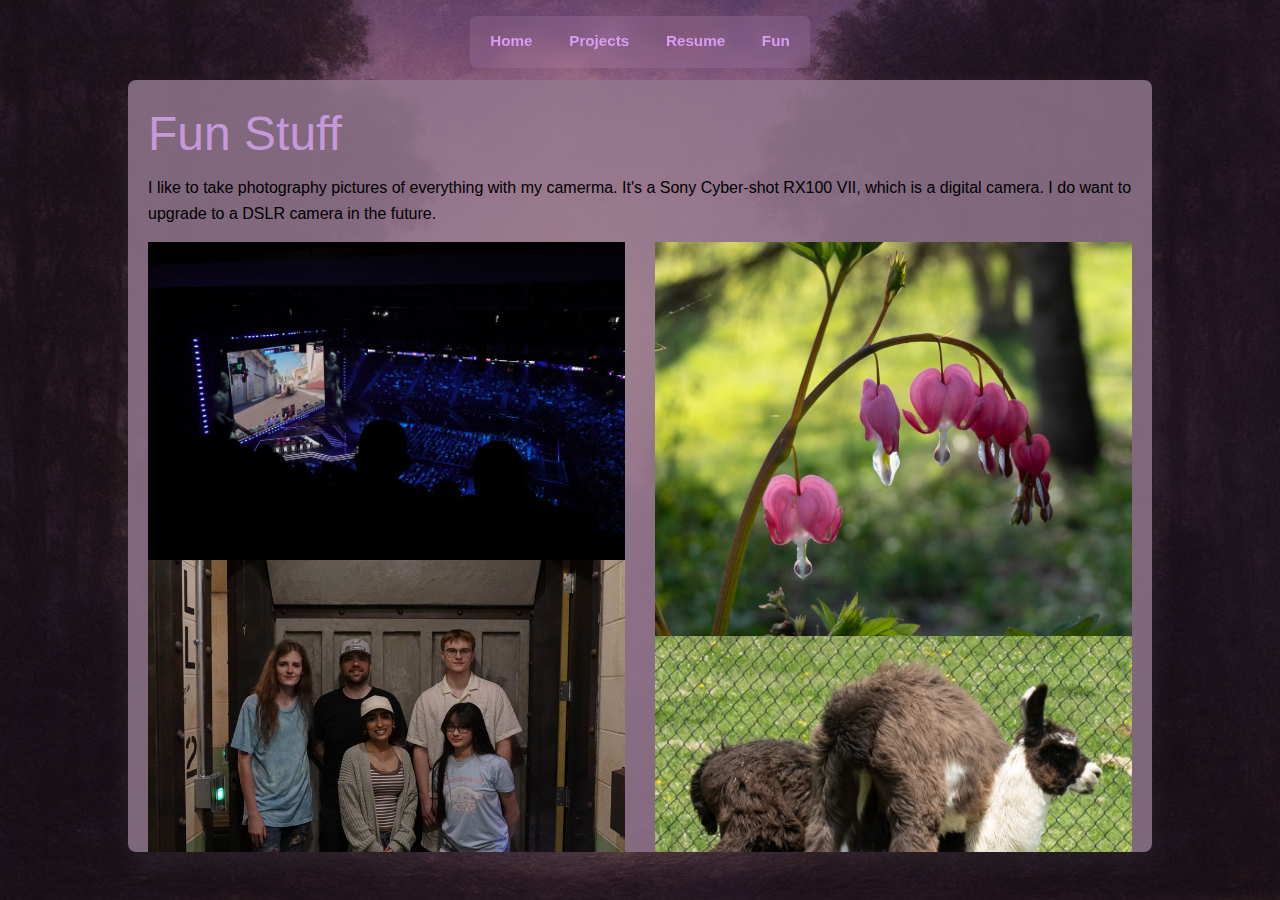
<file: fun.html>
<!doctype html>
<html lang="en">
<head>
  <meta charset="utf-8">
  <meta name="viewport" content="width=device-width, initial-scale=1.0">
  <title>Fun Stuff — Personal Site</title>
  <link rel="stylesheet" href="css/foundation.min.css">
  <link rel="stylesheet" href="css/style.css">
</head>
<body>
  <nav class="buttons" aria-label="Primary">
    <a href="index.html">Home</a>
    <a href="projects.html">Projects</a>
    <a href="resume.html">Resume</a>
    <a href="fun.html">Fun</a>
  </nav>

  <div class="box" tabindex="0">
    <h1>Fun Stuff</h1>
    <p>I like to take photography pictures of everything with my camerma. It's a Sony Cyber-shot RX100 VII, which is a digital camera.
      I do want to upgrade to a DSLR camera in the future.
    </p>

    <div class="grid-x grid-margin-x medium-up-2">
      <div class="cell">
        <img src="images/fun1.jpg" alt="Major" class="media-thumb">
        <img src="images/fun2.png" alt="Major" class="media-thumb">
        <p>This summer I went to Austin, Texas to watch CS2's first USA tournament. The Tickets sold crazy fast.
          I had the chance of meeting with my online friends in real life. It was a very fun experience. Here is one out of many groups of friends I got to meet with.
          We did an escape room together.
        </p>
      </div>
      <div class="cell">
        <img src="images/fun3.png" alt="Photography" class="media-thumb">
        <img src="images/fun4.png" alt="Photography" class="media-thumb">
        <img src="images/fun5.png" alt="Photography" class="media-thumb">
        <img src="images/fun6.png" alt="Photography" class="media-thumb">
        <p>These are some of the pictures I took with my camera that I find funny and nice.</p>
      </div>

  <script src="js/vendor/jquery.js"></script>
  <script src="js/vendor/what-input.js"></script>
  <script src="js/vendor/foundation.min.js"></script>
</body>
</html>
</file>
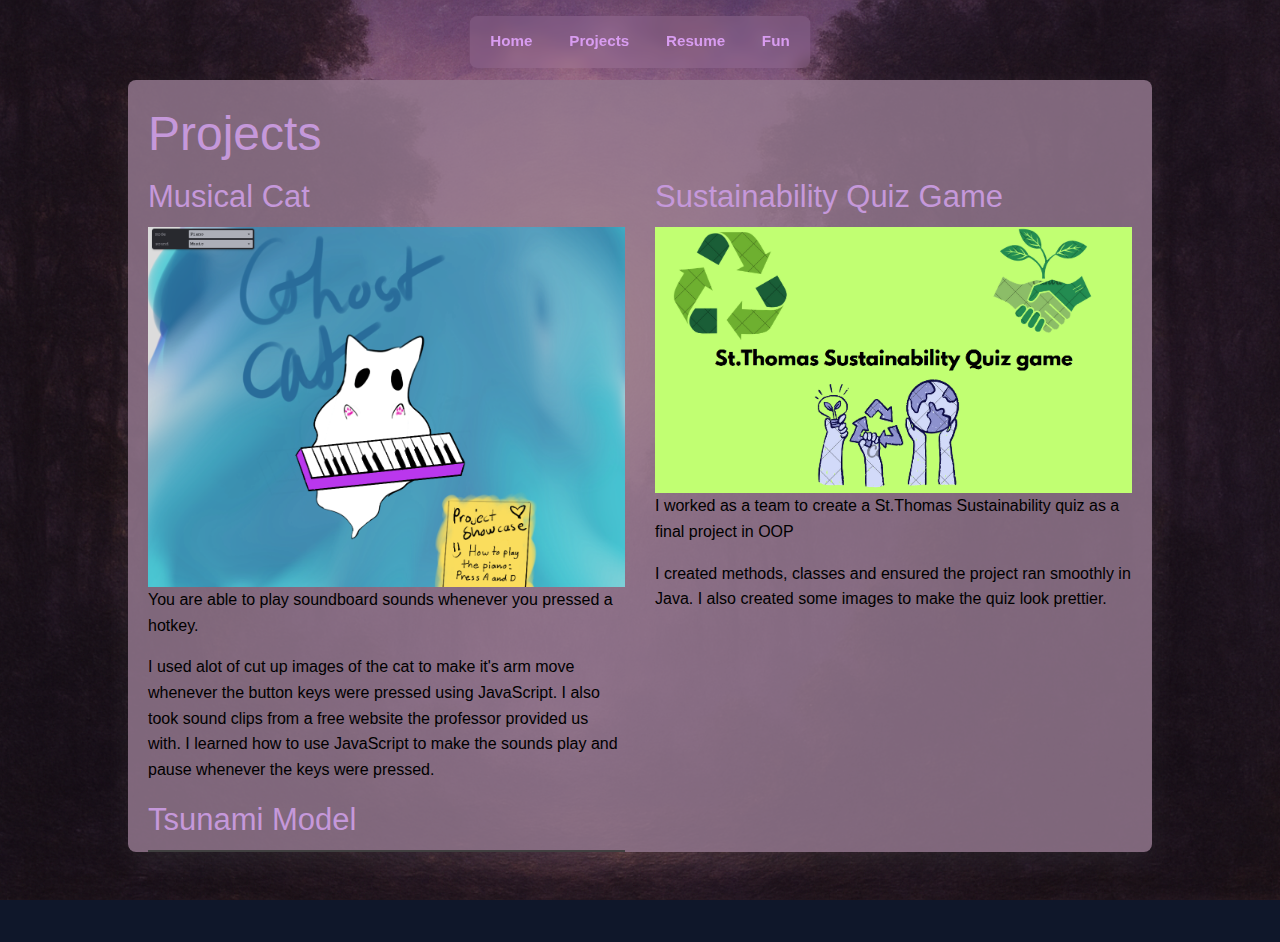
<file: projects.html>
<!doctype html>
<html lang="en">
<head>
  <meta charset="utf-8">
  <meta name="viewport" content="width=device-width, initial-scale=1.0">
  <title>Projects — Personal Site</title>
  <link rel="stylesheet" href="css/foundation.min.css">
  <link rel="stylesheet" href="css/style.css">
</head>
<body>
  <nav class="buttons" aria-label="Primary">
    <a href="index.html">Home</a>
    <a href="projects.html">Projects</a>
    <a href="resume.html">Resume</a>
    <a href="fun.html">Fun</a>
  </nav>

  <div class="box" tabindex="0">
    <h1>Projects</h1>

    <div class="grid-x grid-margin-x project-list">
      <article class="cell small-12 medium-6">
        <h3>Musical Cat</h3>
        <img src="images/project1.png" alt="Project One" class="project-image">
        <p>You are able to play soundboard sounds whenever you pressed a hotkey.</p>
        <p>I used alot of cut up images of the cat to make it's arm move whenever the button keys were pressed using JavaScript. I also took
          sound clips from a free website the professor provided us with. I learned how to use JavaScript to make the sounds play and pause
          whenever the keys were pressed.
        </p>
      </article>

      <article class="cell small-12 medium-6">
        <h3>Sustainability Quiz Game</h3>
        <img src="images/project2.png" alt="Project Two" class="project-image">
        <p>I worked as a team to create a St.Thomas Sustainability quiz as a final project in OOP</p>
        <p>I created methods, classes and ensured the project ran smoothly in Java. I also created some images to make the quiz look prettier. 

        </p>
      </article>

      <article class="cell small-12 medium-6">
        <h3>Tsunami Model</h3>
        <img src="images/project3.png" alt="Project Three" class="project-image">
        <p>This was a mini scale model showing off how a tsunami was formed for elementary teachers to show students.</p>
        <p>I created the design of the model. Our team worked together using a plastic bin to hold the water, we also cut out a hole in the bin
          so that the water could drain out. The wave was created using a plastic plate, hot glued onto a tube that we would use to pull up and down
        to create the waves. We had a plastic ramp and a little landscape area where the wave crashed into simulated a tsunami. </p>
      </article>

    </div>
  </div>

  <footer class="grid-container">
    <p><a href="index.html">← Back to home</a></p>
  </footer>

  <script src="js/vendor/jquery.js"></script>
  <script src="js/vendor/what-input.js"></script>
  <script src="js/vendor/foundation.min.js"></script>
</body>
</html>
</file>
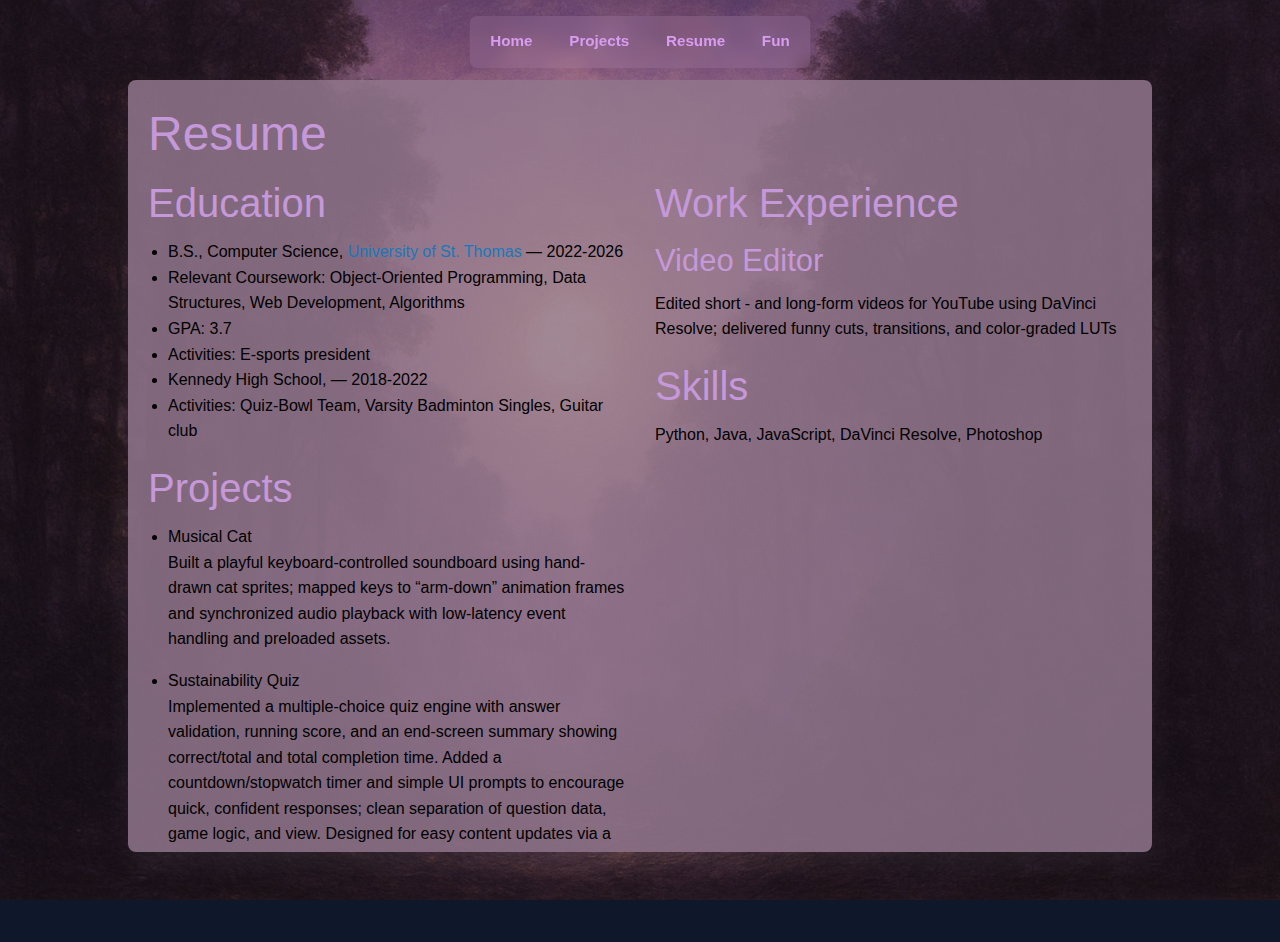
<file: resume.html>
<!doctype html>
<html lang="en">
<head>
  <meta charset="utf-8">
  <meta name="viewport" content="width=device-width, initial-scale=1.0">
  <title>Resume — Personal Site</title>
  <link rel="stylesheet" href="css/foundation.min.css">
  <link rel="stylesheet" href="css/style.css">
</head>
<body>
  <nav class="buttons" aria-label="Primary">
    <a href="index.html">Home</a>
    <a href="projects.html">Projects</a>
    <a href="resume.html">Resume</a>
    <a href="fun.html">Fun</a>
  </nav>

  <div class="box" tabindex="0">
    <h1>Resume</h1>

    <section class="grid-x grid-margin-x">
      <div class="cell small-12 medium-6">
        <h2>Education</h2>
        <ul>
          <li>B.S., Computer Science, <a href="https://stthomas.edu" target="_blank">University of St. Thomas</a> — 2022-2026</li>
          <li>Relevant Coursework: Object-Oriented Programming, Data Structures, Web Development, Algorithms</li>
          <li>GPA: 3.7</li>
          <li>Activities: E-sports president</li>
          <li>Kennedy High School, <a herf = "https://www.bloomington.k12.mn.us/khs" target="_blank"> </a> — 2018-2022</li>
          <li>Activities: Quiz-Bowl Team, Varsity Badminton Singles, Guitar club</li>
        </ul>


        <h2>Projects</h2>
        <ul>
          <li>Musical Cat</li>
          <p> Built a playful keyboard-controlled soundboard using hand-drawn cat sprites;
             mapped keys to “arm-down” animation frames and synchronized audio playback with low-latency event handling and preloaded assets.</p>
          <li>Sustainability Quiz</li>
          <p>Implemented a multiple-choice quiz engine with answer validation, running score, and an end-screen summary showing correct/total and total completion time.

Added a countdown/stopwatch timer and simple UI prompts to encourage quick, confident responses; clean separation of question data, game logic, and view.

Designed for easy content updates via a question bank and key-to-answer mapping.</p>
          <li>Tsunami Model</li>
          <p>Built a bench-scale tsunami simulator using a sealed plastic bin with a drain, 
            manual pumping to generate waves, and a sloped “shoreline” ramp to study run-up and overtopping.</p>
        </ul>
      </div>

      <div class="cell small-12 medium-6">
        <h2>Work Experience</h2>
        <h3>Video Editor</h3>
        <p>Edited short - and long-form videos for YouTube using DaVinci Resolve;
           delivered funny cuts, transitions, and color-graded LUTs</p>

        <h2>Skills</h2>
        <p>Python, Java, JavaScript, DaVinci Resolve, Photoshop</p>
      </div>
    </section>

  </div>

  <footer class="grid-container">
    <p><a href="index.html">← Back to home</a></p>
  </footer>

  <script src="js/vendor/jquery.js"></script>
  <script src="js/vendor/what-input.js"></script>
  <script src="js/vendor/foundation.min.js"></script>
</body>
</html>
</file>
<file: css/style.css>
/* Basic reset and global styles */
:root{
  font-size:16px; /* base for rem units */
}
html,body{
  height:100%;
  margin:0;
  overflow: hidden;
}

body{
  font-family: 'Helvetica Neue', Arial, sans-serif;
  line-height:1.5;
  color:#000000;
  /* fixed background image that does not scroll */
  background-color: #0f172a; 
  background-image: url('../images/bkgd.png');
  background-repeat: no-repeat;
  background-position: center center;
  background-size: cover;
  background-attachment: fixed;
  -webkit-font-smoothing:antialiased;
}

/* button directory bar that sits outside the div */
.buttons{
  position:fixed;
  top:1rem;
  left:50%;
  transform:translateX(-50%); /* center horizontally */
  z-index:9999; /* sit on top of other content */
  display:flex;
  gap:0.5rem;
  background:rgba(230, 190, 241, 0.123);
  padding:0.4rem;
  border-radius:0.5rem; /* rounded corners */
  backdrop-filter: blur(6px);
}
.buttons a{
  display:inline-block;
  padding:0.5rem 0.9rem;
  color:#d89cf0;
  text-decoration:none; 
  border-radius:0.375rem;
  font-weight:600;
  font-size:0.95rem;
}
.buttons a:hover{background:rgba(14, 2, 36, 0.39)}

/* Scrollable site container */
.box{
  
  box-sizing:border-box;
  width:100%;
  max-width:64rem;
  margin:5rem auto 3rem; /* top margin to clear fixed nav */
  height:calc(100vh - 8rem);
  background:rgba(145, 118, 140, 0.856);
  border-radius:0.5rem;
  overflow:auto;
  padding:1.25rem;
  box-shadow:0 10px 30px rgba(255, 255, 255, 0.068);
  /* hide scrollbar */
  -ms-overflow-style: none; /* IE 10+ */
  scrollbar-width: none; /* Firefox */
}
.box h1, .box h2, .box h3{color:#c598da}
.lead{font-size:1.125rem}
</file>
